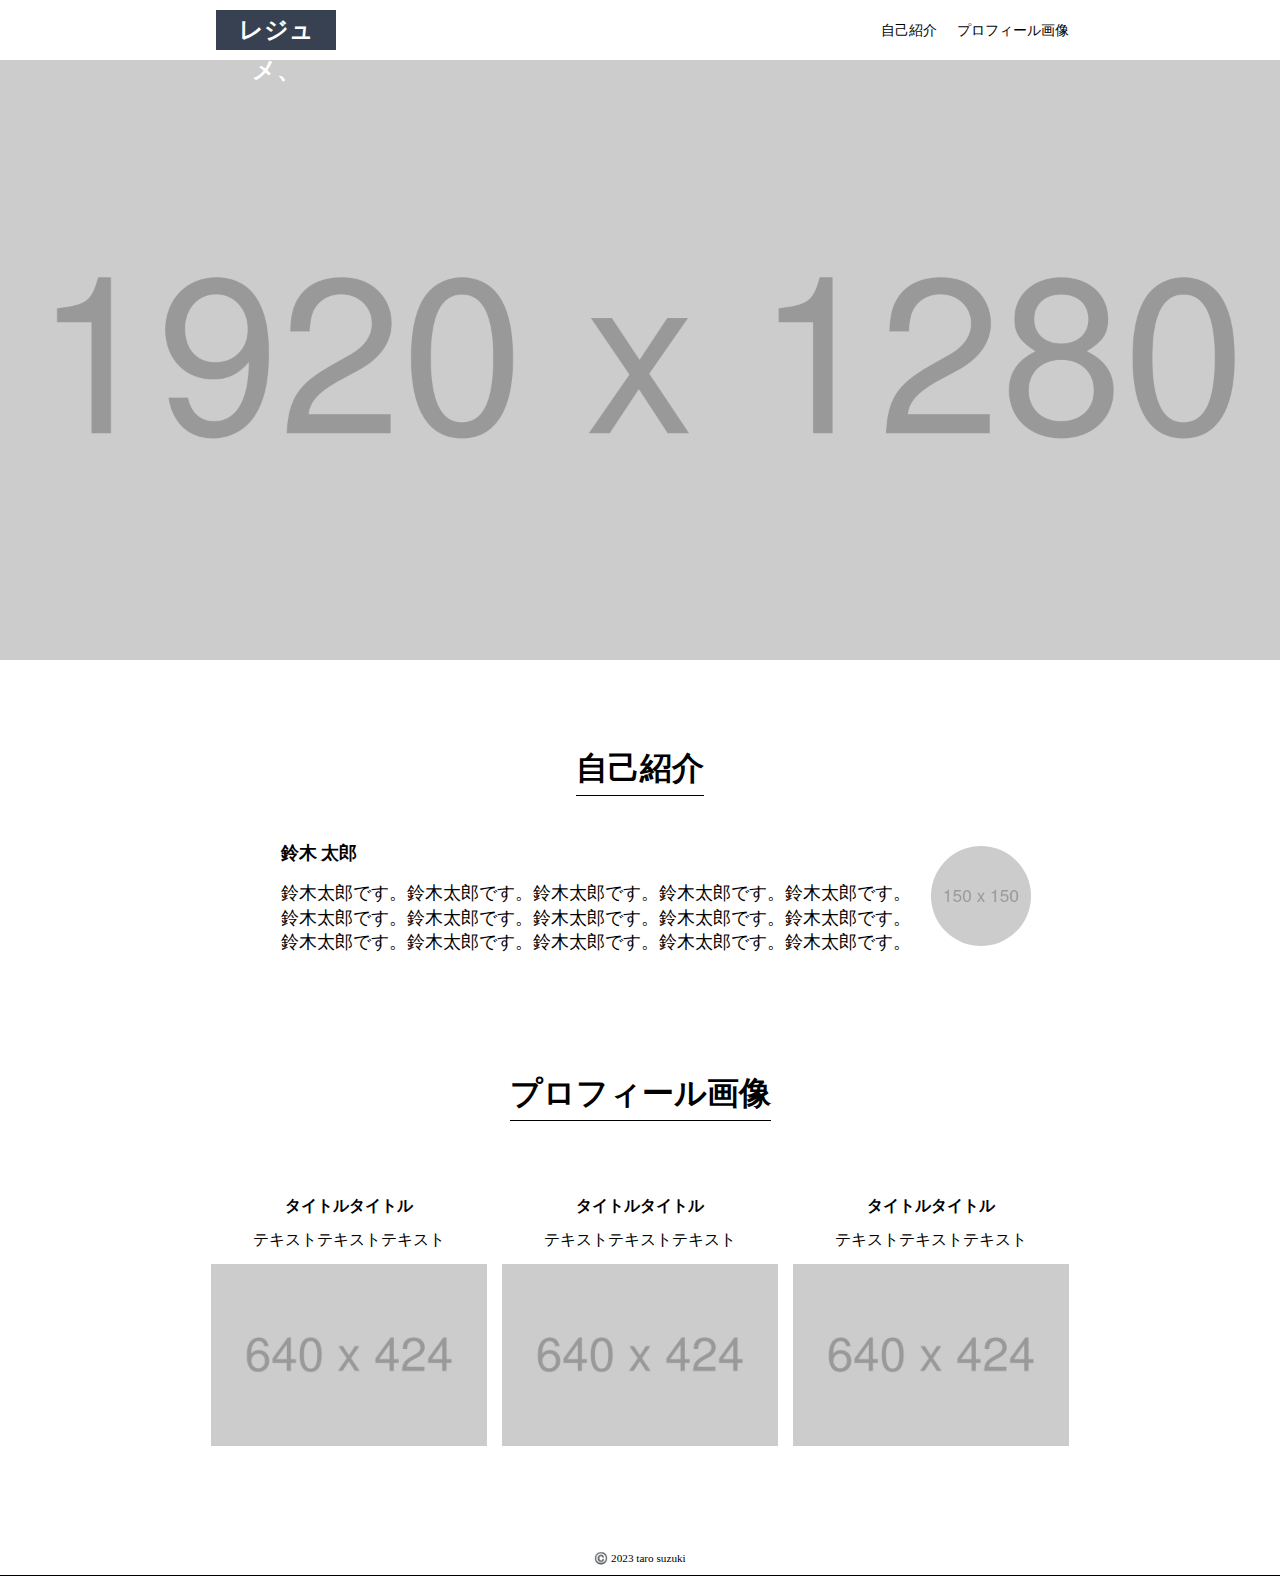
<file: html_css_output_beginner/index.html>
<!DOCTYPE html>
<html lang="en">
  <head>
    <meta charset="UTF-8" />
    <meta name="viewport" content="width=device-width, initial-scale=1.0" />
    <link rel="stylesheet" href="css/normalize.css" />
    <link rel="stylesheet" href="css/styles.css" />
    <title>Document</title>
  </head>
  <body>
    <header>
      <div class="container">
        <nav>
          <h1><a href="#">レジュメ、</a></h1>
          <ul class="right-menu">
            <li class="menu"><a href="#section-introduce">自己紹介</a></li>
            <li class="menu">
              <a href="#section-profile">プロフィール画像</a>
            </li>
          </ul>
        </nav>
      </div>
    </header>

    <main>
      <div class="main-img"></div>
      <div class="container">
        <div class="introduce">
          <div class="center">
            <h2 id="section-introduce">自己紹介</h2>
          </div>
          <div class="intro-content">
            <section class="intro-text">
              <h3>鈴木 太郎</h3>
              <p>
                鈴木太郎です。鈴木太郎です。鈴木太郎です。鈴木太郎です。鈴木太郎です。<br />
                鈴木太郎です。鈴木太郎です。鈴木太郎です。鈴木太郎です。鈴木太郎です。<br />
                鈴木太郎です。鈴木太郎です。鈴木太郎です。鈴木太郎です。鈴木太郎です。<br />
              </p>
            </section>
            <img src="images/img_150x150.png" alt="アイコン画像" />
          </div>
        </div>

        <div class="profile">
          <div class="center">
            <h2 id="section-profile">プロフィール画像</h2>
          </div>
          <div class="prof-content">
            <section class="prof-section">
              <h3>タイトルタイトル</h3>
              <p>テキストテキストテキスト</p>
              <img src="images/img_640x424.png" alt="プロフィール画像" />
            </section>
            <section class="prof-section">
              <h3>タイトルタイトル</h3>
              <p>テキストテキストテキスト</p>
              <img src="images/img_640x424.png" alt="プロフィール画像" />
            </section>
            <section class="prof-section">
              <h3>タイトルタイトル</h3>
              <p>テキストテキストテキスト</p>
              <img src="images/img_640x424.png" alt="プロフィール画像" />
            </section>
          </div>
        </div>
      </div>
    </main>

    <footer>
      <p>©️ 2023 taro suzuki</p>
      <div class="footer-line"></div>
    </footer>
  </body>
</html>
</file>
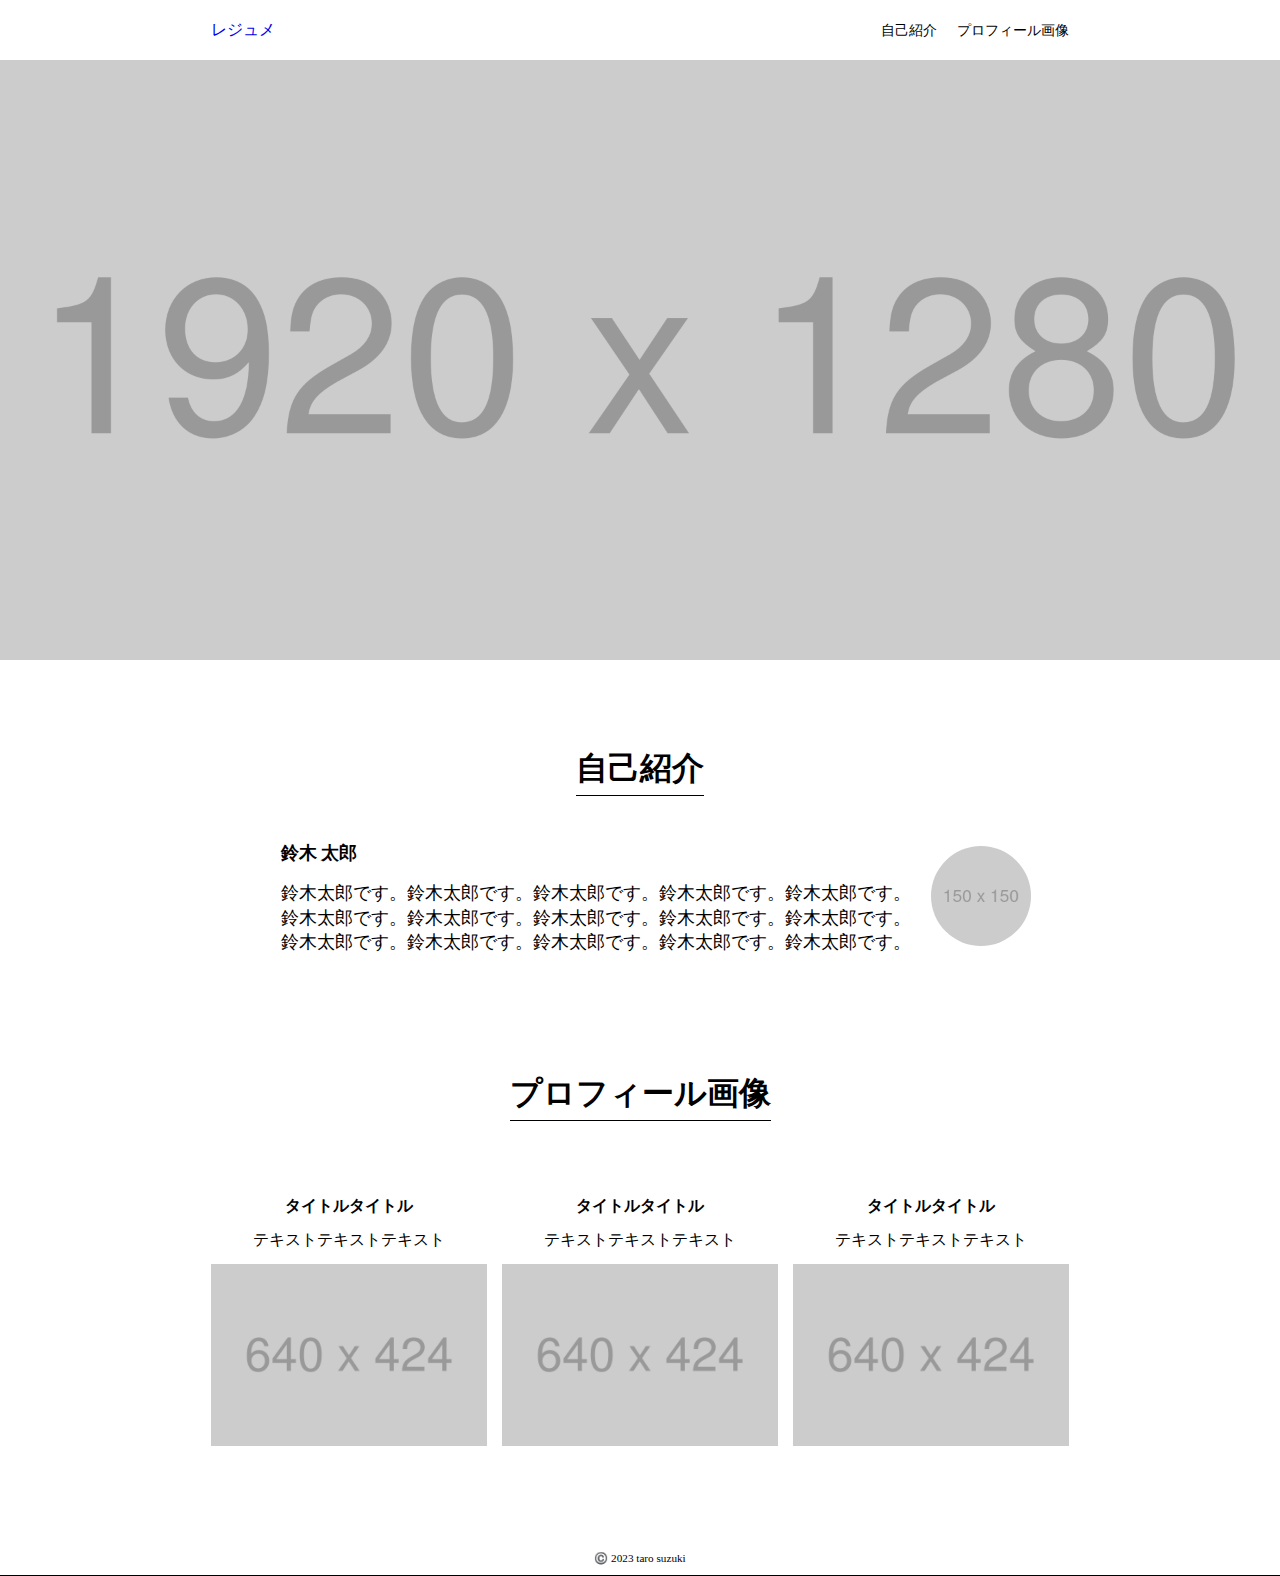
<file: html_css_output_beginner/profile.html>
<!DOCTYPE html>
<html lang="en">
<head>
  <meta charset="UTF-8">
  <meta name="viewport" content="width=device-width, initial-scale=1.0">
  <link rel="stylesheet" href="css/normalize.css">
  <link rel="stylesheet" href="css/styles.css">
  <title>Document</title>
</head>
<body>
  
  <header>
    <div class="container">
      <nav>
        <ul class="left-menu">
          <li class="resume"><a href="#">レジュメ</a></li>
        </ul>
        <ul class="right-menu">
          <li class="menu"><a href="#section-introduce">自己紹介</a></li>
          <li class="menu"><a href="#section-profile">プロフィール画像</a></li>
        </ul>
      </nav>
    </div>
  </header>

  <main>
    <div class="main-img"></div>
    <div class="container">
      <div class="introduce">
        <div class="center">
          <h2 id="section-introduce">自己紹介</h2>
        </div>
        <div class="intro-content">
          <section class="intro-text">
            <h3>鈴木 太郎</h3>
            <p>
              鈴木太郎です。鈴木太郎です。鈴木太郎です。鈴木太郎です。鈴木太郎です。<br>
              鈴木太郎です。鈴木太郎です。鈴木太郎です。鈴木太郎です。鈴木太郎です。<br>
              鈴木太郎です。鈴木太郎です。鈴木太郎です。鈴木太郎です。鈴木太郎です。<br>
            </p>
          </section>
          <img src="images/img_150x150.png" alt="アイコン画像">
        </div>
      </div>

      <div class="profile">
        <div class="center">
          <h2 id="section-profile">プロフィール画像</h2>
        </div>
        <div class="prof-content">
          <section class="prof-section">
            <h3>タイトルタイトル</h3>
            <p>テキストテキストテキスト</p>
            <img src="images/img_640x424.png" alt="プロフィール画像">
          </section>
          <section class="prof-section">
            <h3>タイトルタイトル</h3>
            <p>テキストテキストテキスト</p>
            <img src="images/img_640x424.png" alt="プロフィール画像">
          </section>
          <section class="prof-section">
            <h3>タイトルタイトル</h3>
            <p>テキストテキストテキスト</p>
            <img src="images/img_640x424.png" alt="プロフィール画像">
          </section>
        </div>
      </div>
    </div>
  </main>
  

  <footer>
    <p>©️ 2023 taro suzuki</p>
    <div class="footer-line"></div>
  </footer>

</body>
</html>
</file>
<file: html_css_output_beginner/css/styles.css>
/* スマートフォン用の設定 */
* {
  box-sizing: border-box;
}

.container {
  max-width: 960px;
  padding: 0 4%;
  margin: 0 auto;
}

nav {
  display: flex;
  justify-content: space-between;
}

ul {
  list-style: none;
  padding: 0;
  margin: 10px 0;
}

h1,
li {
  text-align: center;
  height: 40px;
  line-height: 40px;
}

h1 {
  background-color: #384151;
  color: #fff;
  font-size: 1.5em;
  width: 120px;
  margin: 10px 0 10px 5px;
}

.right-menu {
  display: flex;
  font-size: .9em;
}

.menu {
  margin-left: 20px;
}

a {
  text-decoration: none;
}

h1 a,
h1 a:visited {
  color: #fff;
}

.menu a,
.menu a:visited {
  color: #000;
}

.main-img {
  background-image: url(../images/img_1920x1280.png);
  height: 600px;
  background-position: center;
  background-size: cover;
}

h3,
.profile p,
footer p {
  text-align: center;
}

.introduce {
  margin-bottom: 20px;
}

.center {
  text-align: center;
}

h2 {
  display: inline-block;
  padding-bottom: 8px;
  border-bottom: 1px solid #000;
  font-size: 2em;
  margin: 90px 0 30px 0;
}

.intro-text h3 {
  font-size: 1.1em;
}

.intro-text p {
  margin: 0 auto 10px auto;
  font-size: 1.1em;
  line-height: 1.4em;
  text-align: left;
}

.introduce img,
.profile img {
  display: block;
  margin: 0 auto;
}

.introduce img {
  border-radius: 50%;
  width: 100px;
  height: 100px;
}

.prof-section {
  margin-top: 30px;
}

.profile h3 {
  font-size: 1em;
}

.profile p {
  margin-bottom: 14px;
}

.profile img {
  width: 100%;
}

footer {
  margin-top: 106px;
}

footer p {
  margin-bottom: 10px;
  font-size: .7em;
}

.footer-line {
  height: 6px;
  background-color: #000;
}

/* PC用の設定 */
@media screen and (min-width: 601px) {

.intro-content {
  display: flex;
  justify-content: center;
}

.intro-text {
  margin-left: 32px;
}

.intro-text h3 {
  text-align: left;
}

.introduce img {
  margin: 20px 0 0 20px;;
}

.prof-content {
  display: grid;
  grid-template-columns: repeat(3, 1fr);
  gap: 15px;
}
.footer-line {
  height: 1px;
}
}
</file>
